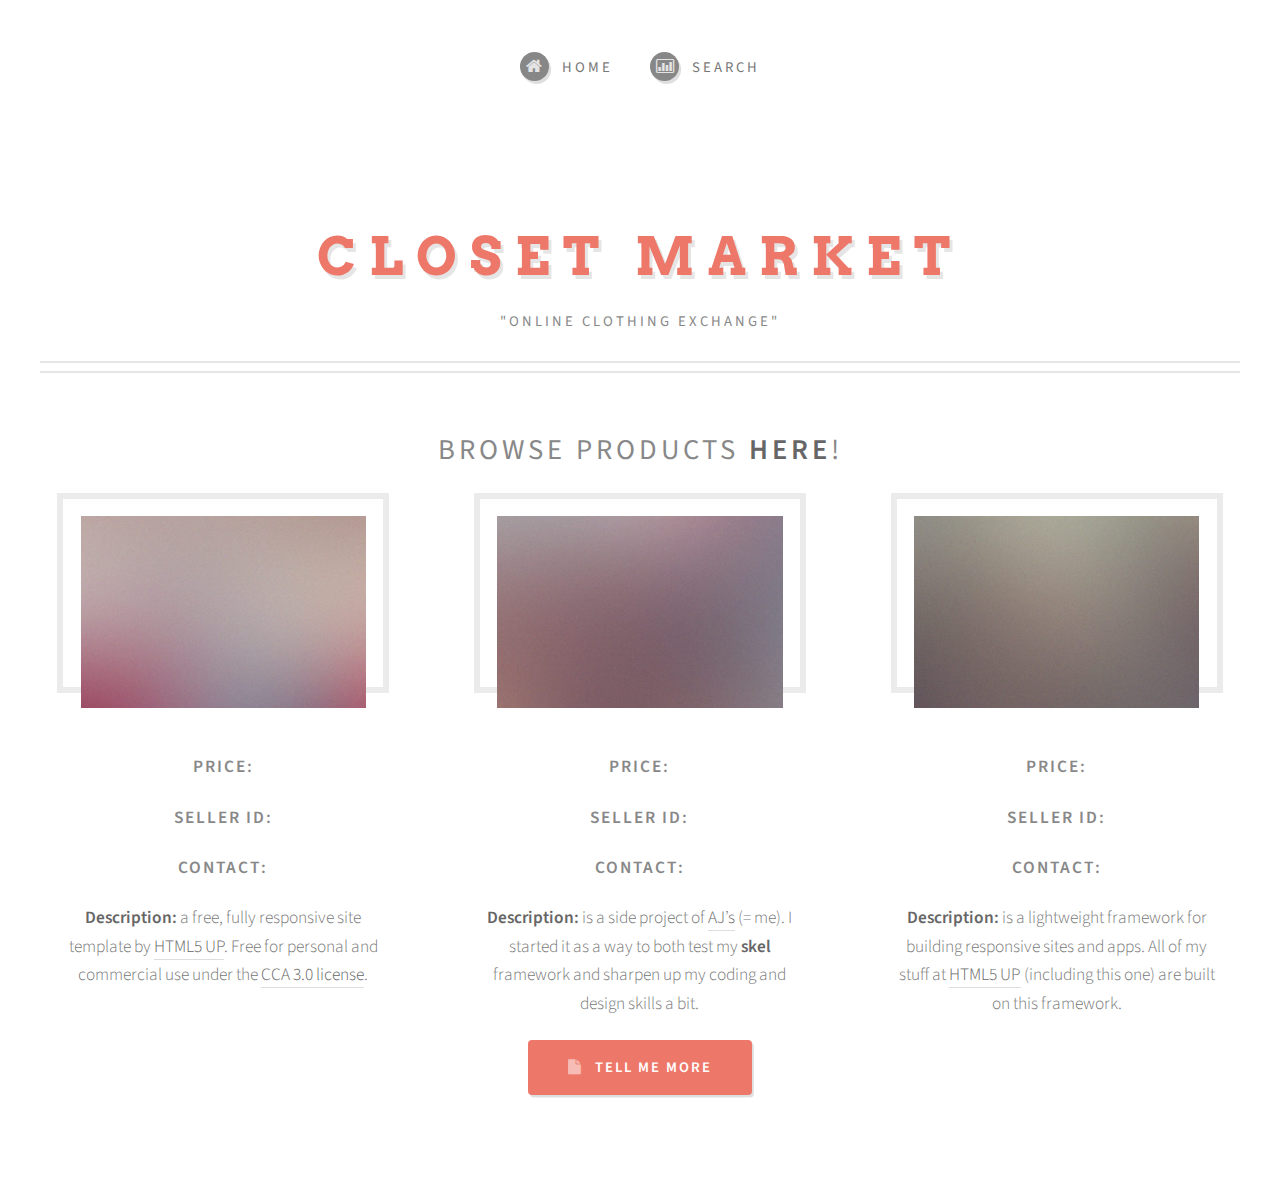
<file: index.html>
<!DOCTYPE HTML>
<!--
	Strongly Typed by HTML5 UP
	html5up.net | @n33co
	Free for personal and commercial use under the CCA 3.0 license (html5up.net/license)
-->
<html>
	<head>
		<title>Closet Market</title>
		<meta http-equiv="content-type" content="text/html; charset=utf-8" />
		<meta name="description" content="Online Clothing Exchange" />
		<meta name="keywords" content="" />
		<!--[if lte IE 8]><script src="css/ie/html5shiv.js"></script><![endif]-->
		<script src="js/jquery.min.js"></script>
		<script src="js/jquery.dropotron.min.js"></script>
		<script src="js/skel.min.js"></script>
		<script src="js/skel-layers.min.js"></script>
		<script src="js/init.js"></script>
		<noscript>
			<link rel="stylesheet" href="css/skel.css" />
			<link rel="stylesheet" href="css/style.css" />
			<link rel="stylesheet" href="css/style-desktop.css" />
		</noscript>
		<!--[if lte IE 8]><link rel="stylesheet" href="css/ie/v8.css" /><![endif]-->
	</head>
	<body class="homepage">

		<!-- Header -->
			<div id="header-wrapper">
				<div id="header" class="container">
					
					<!-- Logo -->
						<h1 id="logo"><a href="index.html">Closet Market</a></h1>
						<p>"Online Clothing Exchange"</p>
					
					<!-- Nav -->
						<nav id="nav">
							<ul>
								<li><a class="icon fa-home" href="index.html"><span>Home</span></a></li>
								<li>
									<a href="" class="icon fa-bar-chart-o"><span>Search</span></a>
											<ul>
												<li><a href="#">Magna phasellus</a></li>
												<li><a href="#">Etiam dolore nisl</a></li>
												<li><a href="#">Phasellus consequat</a></li>
											</ul>
								</li>
								<!-- <li><a class="icon fa-cog" href="left-sidebar.html"><span>Left Sidebar</span></a></li>
								<li><a class="icon fa-retweet" href="right-sidebar.html"><span>Right Sidebar</span></a></li>
								<li><a class="icon fa-sitemap" href="no-sidebar.html"><span>No Sidebar</span></a></li> -->
							</ul>
						</nav>

				</div>
			</div>
			
		<!-- Features -->
			<div id="features-wrapper">
				<section id="features" class="container">
					<header>
						<h2>Browse Products <strong>HERE</strong>!</h2>
					</header>
					<div class="row">
						<div class="4u">

							<!-- Feature -->
								<section>
									<a href="#" class="image featured"><img src="images/pic01.jpg" alt="" /></a>
									<header>
										<h3>Price:</h3>
										<h3>Seller id:</h3>
										<h3>Contact:</h3>
									</header>
									<p><strong>Description:</strong> a free, fully responsive site template 
									by <a href="http://html5up.net">HTML5 UP</a>. Free for personal and commercial use under the 
									<a href="http://html5up.net/license">CCA 3.0 license</a>.</p>
								</section>

						</div>
						<div class="4u">

							<!-- Feature -->
								<section>
									<a href="#" class="image featured"><img src="images/pic02.jpg" alt="" /></a>
									<header>
										<h3>Price:</h3>
										<h3>Seller id:</h3>
										<h3>Contact:</h3>
									</header>
									<p><strong>Description:</strong> is a side project of <a href="http://n33.co">AJ’s</a> (= me).  
									I started it as a way to both test my <strong>skel</strong> framework and sharpen up my coding
									and design skills a bit.</p>
								</section>
								
						</div>
						<div class="4u">

							<!-- Feature -->
								<section>
									<a href="#" class="image featured"><img src="images/pic03.jpg" alt="" /></a>
									<header>
										<h3>Price:</h3>
										<h3>Seller id:</h3>
										<h3>Contact:</h3>
									</header>
									<p><strong>Description:</strong> is a lightweight framework for building responsive 
									sites and apps. All of my stuff at <a href="http://html5up.net">HTML5 UP</a> (including this 
									one) are built on this framework.</p>
								</section>

						</div>
					</div>
					<ul class="actions">
						<li><a href="#" class="button icon fa-file">Tell Me More</a></li>
					</ul>
				</section>		
			</div>
		
		

		<!-- Footer -->
			<?php include 'footer.php'; ?>
		

	</body>
</html>
</file>
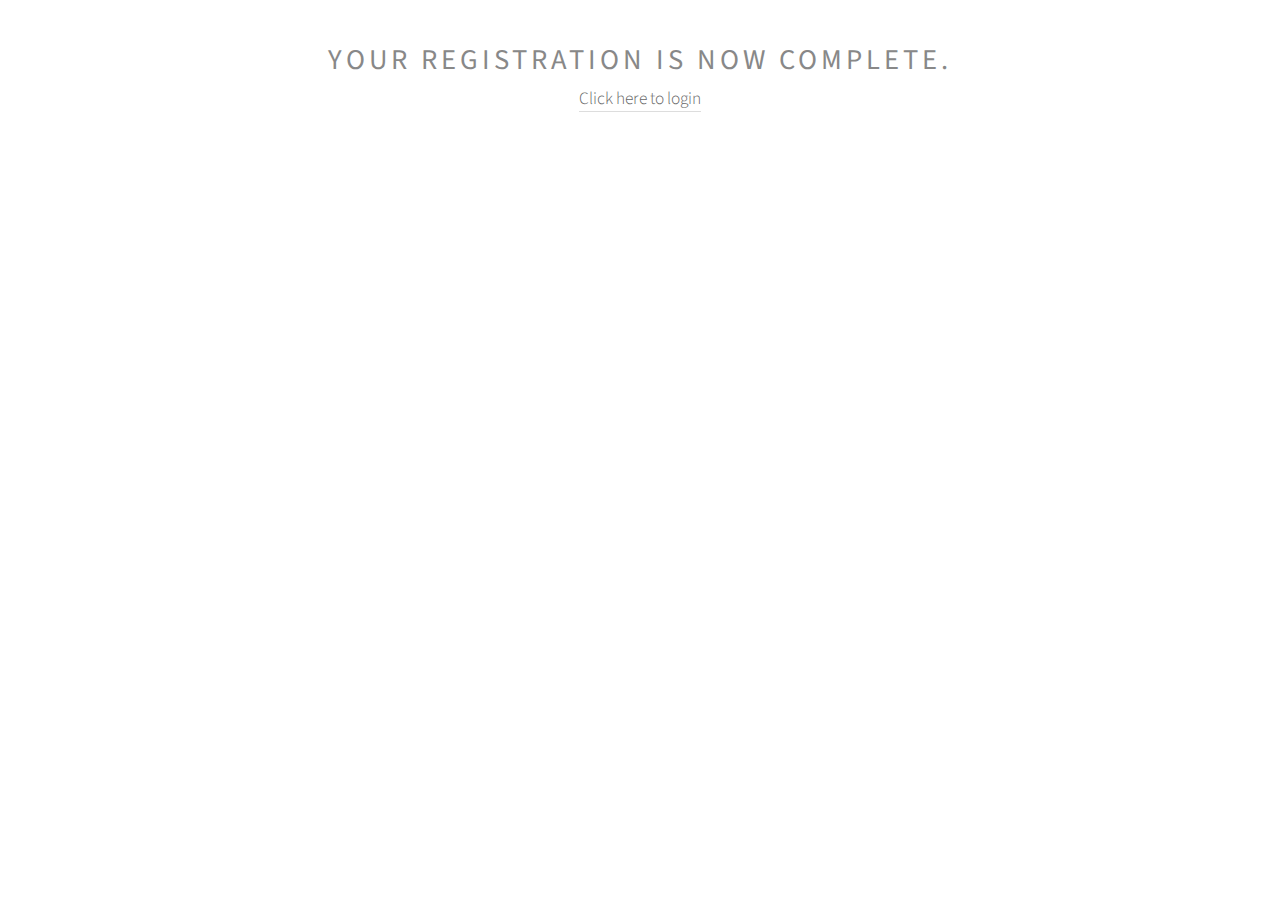
<file: thank-you-regd.html>
<!DOCTYPE HTML>
<html>
	<head>
      
      <title>Thank You From The ReSeller!</title>
		<meta http-equiv="content-type" content="text/html; charset=utf-8" />
		<meta name="description" content="Online Clothing Exchange" />
		<meta name="keywords" content="" />
		<!--[if lte IE 8]><script src="css/ie/html5shiv.js"></script><![endif]-->
		<script src="js/jquery.min.js"></script>
		<script src="js/jquery.dropotron.min.js"></script>
		<script src="js/skel.min.js"></script>
		<script src="js/skel-layers.min.js"></script>
		<script src="js/init.js"></script>
		<noscript>
			<link rel="stylesheet" href="css/skel.css" />
			<link rel="stylesheet" href="css/style.css" />
			<link rel="stylesheet" href="css/style-desktop.css" /> 
			
		</noscript>
     <link rel="stylesheet" href="css/fg_membersite.css">
	</head>
	<body class="homepage">
	<div id="features-wrapper">
			<h2>Your registration is now complete.</h2>
			<p>
			<a href='login.php'>Click here to login</a>
			</p>
	</div>

	
	</body>
</html>
</file>
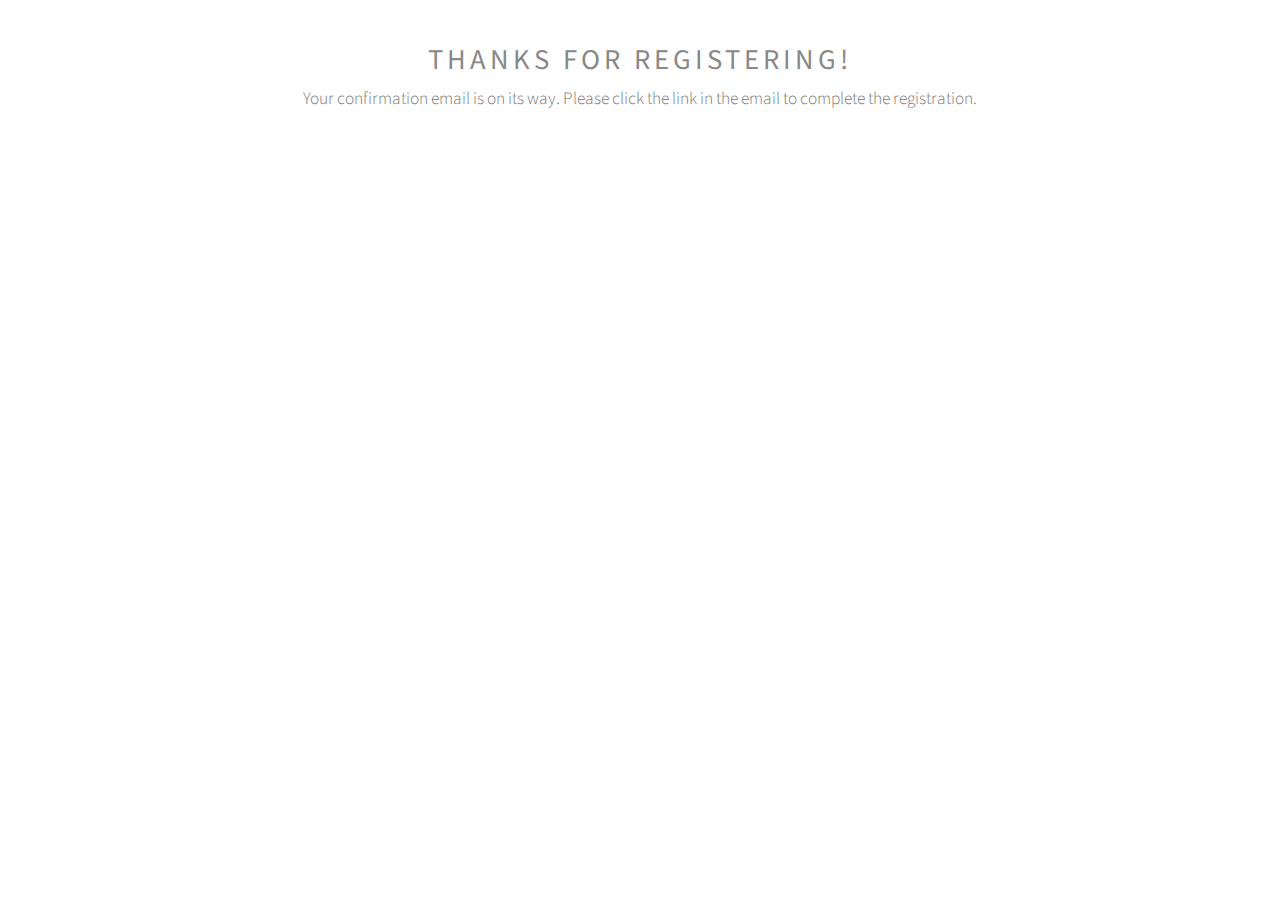
<file: thank-you.html>
<!DOCTYPE HTML>
<html>
	<head>
      
      <title>Thank You From The ReSeller!</title>
		<meta http-equiv="content-type" content="text/html; charset=utf-8" />
		<meta name="description" content="Online Clothing Exchange" />
		<meta name="keywords" content="" />
		<!--[if lte IE 8]><script src="css/ie/html5shiv.js"></script><![endif]-->
		<script src="js/jquery.min.js"></script>
		<script src="js/jquery.dropotron.min.js"></script>
		<script src="js/skel.min.js"></script>
		<script src="js/skel-layers.min.js"></script>
		<script src="js/init.js"></script>
		<noscript>
			<link rel="stylesheet" href="css/skel.css" />
			<link rel="stylesheet" href="css/style.css" />
			<link rel="stylesheet" href="css/style-desktop.css" /> 
			
		</noscript>
     <link rel="stylesheet" href="css/fg_membersite.css">
	</head>
	<body class="homepage">
	<div id="features-wrapper">
		<h2>Thanks for registering!</h2>
		Your confirmation email is on its way. Please click the link in the 
		email to complete the registration.
	</div>

	
	</body>
</html>
</file>
<file: css/style-desktop.css>
/*
	Strongly Typed by HTML5 UP
	html5up.net | @n33co
	Free for personal and commercial use under the CCA 3.0 license (html5up.net/license)
*/

/*********************************************************************************/
/* Basic                                                                         */
/*********************************************************************************/

	body,textarea,select
	{
		line-height: 1.65em;
		font-size: 13pt;
		text-align:center;
		
	}
	input
	{
	
		border:solid 1px #000000;
		
	
	}
	h2
	{
		font-size: 1.65em;
		font-weight: 400;
		letter-spacing: 4px;
		margin: 0 0 0 0;
		line-height: 1.75em;
	}

	h3
	{
		font-size: 1em;
		letter-spacing: 2px;
		margin: 0 0 1.25em 0;
	}

	/* Table */
	
		table
		{
		}
		
			table.default
			{
			}
			
				table.default thead
				{
					font-size: 0.85em;
					letter-spacing: 2px;
				}

	/* Button */
		
		input[type="button"],
		input[type="submit"],
		input[type="reset"],
		.button
		{
			font-size: 0.85em;
			letter-spacing: 2px;
			padding: 0.85em 2.75em 0.85em 2.75em;
		}
		
	/* List */

		ul.actions
		{
		}
		
			ul.actions li
			{
				display: inline-block;
				margin-left: 1em;
			}
			
			ul.actions li:first-child
			{
				margin-left: 0;
			}

		ul.divided
		{
		}

			ul.divided li
			{
				margin: 2.5em 0 0 0;
				padding: 2.5em 0 0 0;
			}

	/* Box */

		.box
		{
		}

			.box.post
			{
			}
			
				.no-sidebar .box.post > header
				{
					text-align: center;
				}

			.box.excerpt
			{
			}
			
				.box.excerpt .date
				{
					display: inline-block;
					font-size: 0.85em;
					letter-spacing: 2px;
					padding: 0.25em 1em 0.25em 1em;
					margin: 0 0 2.5em 0;
				}

/*********************************************************************************/
/* Wrappers                                                                      */
/*********************************************************************************/

	#header-wrapper
	{
	}

	#features-wrapper
	{
		padding: 2em 0 6em 0;
	}
	
	#banner-wrapper
	{
		padding: 3em 0 3em 0;
	}
	
	#main-wrapper
	{
		padding: 6em 0 6em 0;
	}
	
	#footer-wrapper
	{
		padding: 1em 0 0 0;
	}

/*********************************************************************************/
/* Header                                                                        */
/*********************************************************************************/

	#header
	{
		padding: 14em 0  2em 0;
	}
	
		#header h1
		{
			font-size: 3em;
			letter-spacing: 13px;
		}
		
		#header p
		{
			margin: 2.5em 0 0 0;
			font-size: 0.85em;
			letter-spacing: 3px;
		}

/*********************************************************************************/
/* Nav                                                                           */
/*********************************************************************************/

	#nav
	{
		position: absolute;
		top: 3em;
		left: 0;
		width: 100%;
	}

		#nav > ul > li
		{
			display: inline-block;
			padding-right: 2em;
		}
		
			#nav > ul > li:last-child
			{
				padding-right: 0;
			}

			#nav > ul > li > a
			{
				display: block;
			}

				#nav > ul > li > a > span
				{
					font-size: 0.85em;
					letter-spacing: 3px;
				}

			#nav > ul > li > ul
			{
				display: none;
			}
	
	.dropotron
	{
		text-align: left;
		border: solid 1px #e5e5e5;
		border-radius: 4px;
		background: #fff;
		background: rgba(255,255,255,0.965);
		box-shadow: 0px 2px 2px 0px rgba(0,0,0,0.1);
		padding: 0.75em 0 0.5em 0;
		min-width: 12em;
		margin-top: -moz-calc(-0.5em + 1px);
		margin-top: -webkit-calc(-0.5em + 1px);
		margin-top: -o-calc(-0.5em + 1px);
		margin-top: -ms-calc(-0.5em + 1px);
		margin-top: calc(-0.5em + 1px);
		margin-left: -2px;
	}
	
		.dropotron.level-0
		{
			margin-top: 1.5em;
			margin-left: -1em;
		}

			.dropotron.level-0:after
			{
				content: '';
				display: block;
				position: absolute;
				left: 1.25em;
				top: -moz-calc(-0.75em + 1px);
				top: -webkit-calc(-0.75em + 1px);
				top: -o-calc(-0.75em + 1px);
				top: -ms-calc(-0.75em + 1px);
				top: calc(-0.75em + 1px);
				border-left: solid 0.75em rgba(255,255,255,0);
				border-right: solid 0.75em rgba(255,255,255,0);
				border-bottom: solid 0.75em #fff;
			}

			.dropotron.level-0:before
			{
				content: '';
				display: block;
				position: absolute;
				left: 1.25em;
				top: -0.75em;
				border-left: solid 0.75em rgba(255,255,255,0);
				border-right: solid 0.75em rgba(255,255,255,0);
				border-bottom: solid 0.75em #ccc;
			}

		.dropotron span,
		.dropotron a
		{
			display: block;
			padding: 0.3em 1em 0.3em 1em;
			border: 0;
			border-top: solid 1px #f0f0f0;
			outline: 0;
		}

		.dropotron li:first-child > span,
		.dropotron li:first-child > a
		{
			border-top: 0;
			padding-top: 0;
		}
		
		.dropotron li:hover > span,
		.dropotron li:hover > a
		{
			color: #ed786a;
			-moz-transition: color 0.25s ease-in-out, border-bottom-color 0.25s ease-in-out;
			-webkit-transition: color 0.25s ease-in-out, border-bottom-color 0.25s ease-in-out;
			-o-transition: color 0.25s ease-in-out, border-bottom-color 0.25s ease-in-out;
			-ms-transition: color 0.25s ease-in-out, border-bottom-color 0.25s ease-in-out;
			transition: color 0.25s ease-in-out, border-bottom-color 0.25s ease-in-out;
		}
	
/*********************************************************************************/
/* Banner                                                                        */
/*********************************************************************************/
	
	#banner
	{
		padding: 10em 0 10em 0;
	}
	
		#banner p
		{
			font-size: 2em;
			line-height: 1.5em;
			letter-spacing: 4px;
		}
		
		#banner:before,
		#banner:after
		{
			content: '';
			display: block;
			position: absolute;
			top: 50%;
			width: 35px;
			height: 141px;
			margin-top: -70px;
			background: url('images/bracket.svg');
			opacity: 0.15;
		}
		
		#banner:before
		{
			left: 0;
		}
		
		#banner:after
		{
			right: 0;
			-moz-transform: scaleX(-1);
			-webkit-transform: scaleX(-1);
			-o-transform: scaleX(-1);
			-ms-transform: scaleX(-1);
			transform: scaleX(-1);
		}
		
/*********************************************************************************/
/* Content                                                                       */
/*********************************************************************************/
	
	#content
	{
	}

		#content > section,
		#content > article
		{
			margin: 5em 0 0 0;
			padding: 5em 0 0 0;
		}
		
		#content > section:first-child,
		#content > article:first-child
		{
			margin: 0;
			padding: 0;
		}
	
/*********************************************************************************/
/* Sidebar                                                                       */
/*********************************************************************************/
	
	#sidebar
	{
	}

		#sidebar > section,
		#sidebar > article
		{
			margin: 5em 0 0 0;
			padding: 5em 0 0 0;
		}
		
		#sidebar > section:first-child,
		#sidebar > article:first-child
		{
			margin: 0;
			padding: 0;
		}

/*********************************************************************************/
/* Copyright                                                                     */
/*********************************************************************************/

	#copyright
	{
		margin-top: 1em;
		padding-top: 1em;
	}
</file>
<file: css/ie/v8.css>
/*
	Strongly Typed by HTML5 UP
	html5up.net | @n33co
	Free for personal and commercial use under the CCA 3.0 license (html5up.net/license)
*/

/*********************************************************************************/
/* Basic                                                                         */
/*********************************************************************************/

	form input[type="text"],
	form input[type="email"],
	form input[type="password"],
	form select,
	form textarea,
	input[type="button"],
	input[type="submit"],
	input[type="reset"],
	.button,
	.box.excerpt .date
	{
		position: relative;
		-ms-behavior: url('css/ie/PIE.htc');
	}

	/* Sections/Article */
	
		section,
		article
		{
		}
		
			section > .last-child,
			article > .last-child
			{
				margin-bottom: 0;
			}

			section.last-child,
			article.last-child
			{
				margin-bottom: 0;
			}
			
/*********************************************************************************/
/* Wrappers                                                                      */
/*********************************************************************************/

	#banner-wrapper
	{
	}

		#banner-wrapper .inner
		{
			-ms-behavior: url('css/ie/backgroundsize.min.htc');
		}
</file>
<file: css/fg_membersite.css>
/*
Registration/Login Form by html-form-guide.com
You can customize all the aspects of the form in this style sheet
*/
#form fieldset
{

	width: auto;
	padding:20px;
	margin:0 auto;


}
#fg_membersite fieldset
{
   width: 33.3%;
   padding:5px;
   border:1px solid #ccc;
	-moz-border-radius: 10px;
	-webkit-border-radius: 10px;
	-khtml-border-radius: 10px;
	border-radius: 10px;   
	margin:0 auto;
	background: #f1f1f1;
	text-align:center;
}

#fg_membersite legend, #fg_membersite h2
{
	font-family:"Trebuchet MS";
   font-size: 1.3em;
   font-weight:bold;
   color:#333;
}

#fg_membersite label
{
  font-family:"Trebuchet MS";
   font-size:0.8em;
   font-weight: bold;
}

#fg_membersite input[type="text"],#fg_membersite textarea,
#fg_membersite input[type="password"]
{
  font-family : Arial, Verdana, sans-serif;
  font-size: 0.8em;
  line-height:140%;
  color : #000; 
  padding : 3px; 
  border : 1px solid #999;
    -moz-border-radius: 5px;
    -webkit-border-radius: 5px;
    -khtml-border-radius: 5px;
    border-radius: 5px;

}

#fg_membersite input[type="text"],
#fg_membersite input[type="password"]
{
  height:18px;
  width:auto;
  margin:0 auto;
}

 #fg_membersite #scaptcha
{
  width:60px;
  height:18px;
}

#fg_membersite input[type="submit"]
{
   width:auto;
   height:auto;
   padding:5px;
   text-align:center;
}

#fg_membersite textarea
{
  height:120px;
  width:310px;
}

#fg_membersite input[type="text"]:focus,
#fg_membersite textarea:focus
{
  color : #009;
  border : 1px solid #990000;
  background-color : #ffff99;
  font-weight:bold;
}

#fg_membersite .container
{
   margin-top:2px;
   margin-bottom: 2px;
}

#fg_membersite .error
{
   font-family: Verdana, Arial, sans-serif; 
   font-size: 0.7em;
   color: #900;
   background-color : #ffff00;
}

#fg_membersite #register_password_errorloc
{
    clear:both;
}

#fg_membersite  fieldset#antispam
{
   padding:2px;
   border-top:1px solid #EEE;
   border-left:0;
   border-right:0;
   border-bottom:0;
   width:350px;
}

#fg_membersite fieldset#antispam legend
{
   font-family : Arial, sans-serif;
   font-size: 0.8em;
   font-weight:bold;
   color:#333;   
}

#fg_membersite .short_explanation
{
   font-family : Arial, sans-serif;
   font-size: 0.6em;
   color:#333;   
}

/* spam_trap: This input is hidden. This is here to trick the spam bots*/
#fg_membersite .spmhidip
{
   display:none;
   width:10px;
   height:3px;
}
#fg_membersite #fg_crdiv
{
   font-family : Arial, sans-serif;
   font-size: 0.3em;
   opacity: .2;
   -moz-opacity: .2;
   filter: alpha(opacity=20);   
}
#fg_membersite  #fg_crdiv p
{
    display:none;
}

#fg_membersite_content li
{
font-family : Arial, sans-serif;
padding-top:10px;
padding-bottom:10px;
}
#fg_membersite_content
{
    font-family : Arial, sans-serif;
    font-size: 0.9em;
    line-height: 150%
}

#fg_membersite_content h2
{
   font-family : Arial, sans-serif;
   font-size: 1.5em;
   font-weight:bold;
   color:#333;
}
</file>
<file: css/skel.css>
/* Resets (http://meyerweb.com/eric/tools/css/reset/ | v2.0 | 20110126 | License: none (public domain)) */

	html,body,span,applet,object,iframe,h1,h2,h3,h4,h5,h6,p,blockquote,pre,a,abbr,acronym,address,big,cite,code,del,dfn,em,img,ins,kbd,q,s,samp,small,strike,strong,sub,sup,tt,var,b,u,i,center,dl,dt,dd,ol,ul,li,fieldset,form,label,table,caption,tbody,tfoot,thead,tr,th,td,article,aside,canvas,details,embed,figure,figcaption,footer,header,hgroup,menu,nav,output,ruby,section,summary,time,mark,audio,video{margin:0;padding:0;border:0;font-size:100%;font:inherit;vertical-align:baseline;}article,aside,details,figcaption,figure,footer,header,hgroup,menu,nav,section{display:block;}body{line-height:1;}ol,ul{list-style:none;}blockquote,q{quotes:none;}blockquote:before,blockquote:after,q:before,q:after{content:'';content:none;}table{border-collapse:collapse;border-spacing:0;}body{-webkit-text-size-adjust:none}

/* Box Model */
	legend
	{
		margin:5px;
		padding:5px;
		border:0;
		font-size:100%;
		font:inherit;
		vertical-align:baseline;
	
	
	
	
	}
	*, *:before, *:after {
		-moz-box-sizing: border-box;
		-webkit-box-sizing: border-box;
		box-sizing: border-box;
	}

/* Container */

	body {
		/* min-width: (containers) */
		min-width: 1200px;
	}

	.container {
		margin-left: auto;
		margin-right: auto;
		
		/* width: (containers) */
		width: 1200px;
	}

	/* Modifiers */
	
		.container.small {
			/* width: (containers) * 0.75; */
			width: 900px;
		}

		.container.big {
			width: 100%;

			/* max-width: (containers) * 1.25; */
			max-width: 1500px;

			/* min-width: (containers); */
			min-width: 1200px;
		}

/* Grid */

	.\31 2u { width: 100% }
	.\31 1u { width: 91.6666666667% }
	.\31 0u { width: 83.3333333333% }
	.\39 u { width: 75% }
	.\38 u { width: 66.6666666667% }
	.\37 u { width: 58.3333333333% }
	.\36 u { width: 50% }
	.\35 u { width: 41.6666666667% }
	.\34 u { width: 33.3333333333% }
	.\33 u { width: 25% }
	.\32 u { width: 16.6666666667% }
	.\31 u { width: 8.3333333333% }
	.\-11u { margin-left: 91.6666666667% }
	.\-10u { margin-left: 83.3333333333% }
	.\-9u { margin-left: 75% }
	.\-8u { margin-left: 66.6666666667% }
	.\-7u { margin-left: 58.3333333333% }
	.\-6u { margin-left: 50% }
	.\-5u { margin-left: 41.6666666667% }
	.\-4u { margin-left: 33.3333333333% }
	.\-3u { margin-left: 25% }
	.\-2u { margin-left: 16.6666666667% }
	.\-1u { margin-left: 8.3333333333% }

	/* Rows */
		#align
		{
		
			text-align:center;
		}
		.row > * {
			float: left;
			
		}

		.row:after {
			content: '';
			display: block;
			clear: both;
			height: 0;
			text-align:center;
		}

		.row:first-child > * {
			padding-top: 0 !important;
		}

		/* Normal */

			.row > * {
				/* padding-left: (gutters) */
				padding-left: 40px;
				
			}

			.row + .row > * {
				/* padding: (gutters) 0 0 (gutters) */
				padding: 40px 0 0 40px;
			}

			.row {
				/* margin-left: -(gutters) */
				margin-left: -40px;
			}

		/* Flush */

			.row.flush > * {
				padding-left: 0;
			}

			.row + .row.flush > * {
				padding: 0;
			}

			.row.flush {
				margin-left: 0;
			}

		/* Quarter */

			.row.quarter > * {
				/* padding-left: (gutters * 0.25) */
				padding-left: 10px;
			}

			.row + .row.quarter > * {
				/* padding: (gutters * 0.25) 0 0 (gutters * 0.25) */
				padding: 10px 0 0 10px;
			}

			.row.quarter {
				/* margin-left: -(gutters * 0.25) */
				margin-left: -10px;
			}

		/* Half */

			.row.half > * {
				/* padding-left: (gutters * 0.5) */
				padding-left: 20px;
			}

			.row + .row.half > * {
				/* padding: (gutters * 0.5) 0 0 (gutters * 0.5) */
				padding: 20px 0 0 20px;
			}

			.row.half {
				/* margin-left: -(gutters * 0.5) */
				margin-left: -20px;
			}

		/* One and (a) Half */

			.row.oneandhalf > * {
				/* padding-left: (gutters * 1.5) */
				padding-left: 60px;
			}

			.row + .row.oneandhalf > * {
				/* padding: (gutters * 1.5) 0 0 (gutters * 1.5) */
				padding: 60px 0 0 60px;
			}

			.row.oneandhalf {
				/* margin-left: -(gutters * 1.5) */
				margin-left: -60px;
			}

		/* Double */

			.row.double > * {
				/* padding-left: (gutters * 2) */
				padding-left: 80px;
			}

			.row + .row.double > * {
				/* padding: (gutters * 2) 0 0 (gutters * 2) */
				padding: 80px 0 0 80px;
			}

			.row.double {
				/* margin-left: -(gutters * 2) */
				margin-left: -80px;
			}
</file>
<file: css/style.css>
@charset 'UTF-8';
@import url("font-awesome.min.css");
@import url("http://fonts.googleapis.com/css?family=Source+Sans+Pro:300,400,600|Arvo:700");

/*
	Strongly Typed by HTML5 UP
	html5up.net | @n33co
	Free for personal and commercial use under the CCA 3.0 license (html5up.net/license)
*/

/*********************************************************************************/
/* Basic                                                                         */
/*********************************************************************************/

	body
	{
		background: #ffffff;
	}

		body.is-loading *
		{
			-moz-transition: none !important;
			-webkit-transition: none !important;
			-o-transition: none !important;
			-ms-transition: none !important;
			transition: none !important;
			-moz-animation: none !important;
			-webkit-animation: none !important;
			-o-animation: none !important;
			-ms-animation: none !important;
			animation: none !important;
		}

	body,input,textarea,select
	{
		font-family: 'Source Sans Pro';
		font-weight: 300;
		color: #777;
	}
	
	h1,h2,h3,h4,h5,h6
	{
		font-weight: 600;
		text-transform: uppercase;
		color: #888;
	}
	
		h1 a, h2 a, h3 a, h4 a, h5 a, h6 a
		{
			color: inherit;
			text-decoration: none;
			border: 0;
		}

	a
	{
		color: #666;
		text-decoration: none;
		border-bottom: solid 1px #ddd;
		-moz-transition: color 0.25s ease-in-out, border-bottom-color 0.25s ease-in-out;
		-webkit-transition: color 0.25s ease-in-out, border-bottom-color 0.25s ease-in-out;
		-o-transition: color 0.25s ease-in-out, border-bottom-color 0.25s ease-in-out;
		-ms-transition: color 0.25s ease-in-out, border-bottom-color 0.25s ease-in-out;
		transition: color 0.25s ease-in-out, border-bottom-color 0.25s ease-in-out;
	}

		a strong
		{
			-moz-transition: color 0.25s ease-in-out, border-bottom-color 0.25s ease-in-out;
			-webkit-transition: color 0.25s ease-in-out, border-bottom-color 0.25s ease-in-out;
			-o-transition: color 0.25s ease-in-out, border-bottom-color 0.25s ease-in-out;
			-ms-transition: color 0.25s ease-in-out, border-bottom-color 0.25s ease-in-out;
			transition: color 0.25s ease-in-out, border-bottom-color 0.25s ease-in-out;
		}
	
		a:hover
		{
			color: #ed786a;
			border-bottom-color: rgba(255,255,255,0);
		}
		
		a:hover strong
		{
			color: #ed786a;
		}

	strong, b
	{
		font-weight: 600;
		color: #666;
	}
	
	em, i
	{
		font-style: italic;
	}
	
	sub
	{
		position: relative;
		top: 0.5em;
		font-size: 0.8em;
	}
	
	sup
	{
		position: relative;
		top: -0.5em;
		font-size: 0.8em;
	}
	
	hr
	{
		border: 0;
		border-top: solid 1px #ddd;
	}
	
	blockquote
	{
		border-left: solid 0.5em #ddd;
		padding: 1em 0 1em 2em;
		font-style: italic;
	}
	
	p
	{
		text-align: justify;
	}
	
	p, ol, dl, table, blockquote
	{
		margin-bottom: 2em;
	}
	
	ul.top 
	{
		
		
		margin: 0 auto;
		text-align: center;
		
		
	}
	ul.top li
	{
		display: inline-block;
		padding: 1em;
		
		
	}

	br.clear
	{
		clear: both;
	}

	/* Sections/Article */
	
		section,
		article
		{
			margin: 1em;
			
		}
		
			section > :last-child,
			article > :last-child
			{
				margin-bottom: 0;
			}

			section:last-child,
			article:last-child
			{
				margin-bottom: 0;
			}

	/* Image */

		.image
		{
			display: inline-block;
			border: solid 6px #ebebeb !important;
			-moz-transition: opacity 0.25s ease-in-out;
			-webkit-transition: opacity 0.25s ease-in-out;
			-o-transition: opacity 0.25s ease-in-out;
			-ms-transition: opacity 0.25s ease-in-out;
			transition: opacity 0.25s ease-in-out;
		}
		
			a.image:hover
			{
				opacity: 0.9;
			}
		
			.image img
			{
				display: block;
				width: 100%;
			}

			.image.fit
			{
				display: block;
				width: 100%;
			}
			
			.image.featured
			{
				display: block;
				width: 100%;
				height:200px;
				margin: 0 0 3.5em 0;
				padding:1em;
			}
			
			.image.left
			{
				float: left;
				margin: 0 1.5em 1.5em 0;
				position: relative;
				top: 0.5em;
			}
			
			.image.centered
			{
				display: block;
				margin: 0 0 2em 0;
			}

				.image.centered img
				{
					margin: 0 auto;
					width: auto;
				}

	/* List */

		ul
		{
		}

			ul.default
			{
				list-style: disc;
				margin-left: 1em;
			}
			
				ul.default li
				{
					padding-left: 0.5em;
					margin: 0.75em 0 0.75em 0;
				}

				ul.default li:first-child
				{
					margin-top: 0;
				}

			ul.links
			{
				list-style: decimal;
				margin-left: 1em;
			}

				ul.links li
				{
					display: inline;
					border-left: solid 1px #d0d0d0;
					padding-left: 1em;
					margin-left: 1em;
				}
				
				ul.links li:first-child
				{
					margin-left: 0;
					padding-left: 0;
				}

			ul.actions
			{
				margin-top: 2.5em;
				clear: both;
			}

			ul.divided
			{
			}

				ul.divided li
				{
					border-top: solid 2px #e5e5e5;
				}

				ul.divided li:first-child
				{
					border-top: 0;
					margin-top: 0;
					padding-top: 0;
				}

			ul.icons
			{
			}	

				ul.icons > li
				{
					position: relative;
					padding: 2em 0 0 3em;
				}
				
				ul.icons > li:before
				{
					position: absolute;
					left: 0;
					top: 2em;
					display: block;
					background: #878787;
					color: #e4e4e4;
					width: 1.65em;
					height: 1.65em;
					border-radius: 1.65em;
					line-height: 1.65em;
					text-align: center;
					box-shadow: 0.125em 0.175em 0 0 rgba(0,0,0,0.125);
				}

				ul.icons > li:first-child
				{
					padding-top: 0;
				}
				
					ul.icons > li:first-child:before
					{
						top: 0;
					}

		ol
		{
		}

			ol.default 
			{
				list-style: decimal;
				margin-left: 1em;
			}
			
				ol.default  li
				{
					padding-left: 0.5em;
					margin: 0.75em 0 0.75em 0;
				}

				ol.default  li:first-child
				{
					margin-top: 0;
				}

	/* Form */

		form
		{
		}
		
			form label
			{
				font-weight: 600;
				text-transform: uppercase;
				color: #888;
				display: block;
				margin: 0 0 1em 0;
			}
		
			form input[type="text"],
			form input[type="email"],
			form input[type="password"],
			form select,
			form textarea
			{
				-webkit-appearance: none;
				text-align:left;
				display: block;
				border: 0;
				background: #e8e8e8;
				width: 100%;
				box-shadow: inset 2px 2px 0px 0px rgba(0,0,0,0.1);
				border-radius: 4px;
				line-height: 1.25em;
				padding: 0.75em 1em 0.75em 1em;
				-moz-transition: background-color 0.25s ease-in-out;
				-webkit-transition: background-color 0.25s ease-in-out;
				-o-transition: background-color 0.25s ease-in-out;
				-ms-transition: background-color 0.25s ease-in-out;
				transition: background-color 0.25s ease-in-out;
			}

				form input[type="text"]:focus,
				form input[type="email"]:focus,
				form input[type="password"]:focus,
				form select:focus,
				form textarea:focus
				{
					background: #f0f0f0;
				}
				
				form textarea
				{
					min-height: 11em;
				}

				form .formerize-placeholder
				{
					color: #555 !important;
				}

				form ::-webkit-input-placeholder
				{
					color: #555 !important;
					line-height: 1.35em;
				}

				form :-moz-placeholder
				{
					color: #555 !important;
				}

				form ::-moz-placeholder
				{
					color: #555 !important;
				}

				form :-ms-input-placeholder
				{
					color: #555 !important;
				}

				form ::-moz-focus-inner
				{
					border: 0;
				}
			
	/* Table */
	
		table
		{
			width: 100%;
		}
		
			table.default 
			{
				width: 100%;
			}
			
				table.default  tbody tr
				{
					border-top: solid 1px #E5E5E5;
				}

				table.default  tbody tr:first-child
				{
					border-top: 0;
				}
			
				table.default  td
				{
					padding: 0.75em 1em 0.75em 1em;
				}
				
				table.default  th
				{
					text-align: left;
					font-weight: bold;
					padding: 0.75em 1em 0.75em 1em;
				}
			
				table.default  thead
				{
					background: #878787;
					color: #fff;
					font-weight: 400;
					text-transform: uppercase;
					border: 0;
					box-shadow: 0.125em 0.175em 0 0 rgba(0,0,0,0.125);
				}
				
				table.default  tfoot
				{
					background: #F0F0F0;
					border-top: solid 2px #E5E5E5;
				}
				
				table.default  tbody
				{
				}

	/* Button */
		
		input[type="button"],
		input[type="submit"],
		input[type="reset"],
		.button
		{
			-webkit-appearance: none;
			position: relative;
			display: inline-block;
			background: none repeat scroll 0% 0% #ED786A;
			color: #fff !important;
			text-transform: uppercase;
			border-radius: 4px;
			border: 0;
			outline: 0;
			font-size: 1em;
			box-shadow: 0.125em 0.175em 0 0 rgba(0,0,0,0.125);
			font-weight: 600;
			-moz-transition: all 0.25s ease-in-out;
			-webkit-transition: all 0.25s ease-in-out;
			-o-transition: all 0.25s ease-in-out;
			-ms-transition: all 0.25s ease-in-out;
			transition: all 0.25s ease-in-out;
			text-align: center;
		}

			.button.icon:before
			{
				position: relative;
				padding-right: 0.75em;
				opacity: 0.5;
				top: 0.05em;
			}

			input[type="button"]:hover,
			input[type="submit"]:hover,
			input[type="reset"]:hover,
			.button:hover
			{
				background: #fd887a;
			}
			
			input[type="button"]:active,
			input[type="submit"]:active,
			input[type="reset"]:active,
			.button:active
			{
				background: #ed786a;
			}
		
			input[type="button"].alt,
			input[type="submit"].alt,
			input[type="reset"].alt,
			.button.alt
			{
				background: #878787;
			}

				input[type="button"].alt:hover,
				input[type="submit"].alt:hover,
				input[type="reset"].alt:hover,
				.button.alt:hover
				{
					background: #979797;
				}
				
				input[type="button"].alt:active,
				input[type="submit"].alt:active,
				input[type="reset"].alt:active,
				.button.alt:active
				{
					background: #878787;
				}

	/* Box */

		.box
		{
		}
		
			.box.excerpt
			{
			}
			
				.box.excerpt .date
				{
					background: #878787;
					color: #fff;
					font-weight: 400;
					text-transform: uppercase;
					border-radius: 4px;
					border: 0;
					box-shadow: 0.125em 0.175em 0 0 rgba(0,0,0,0.125);
				}

/*********************************************************************************/
/* Icons                                                                         */
/*********************************************************************************/

	.icon {
		position: relative;
		text-decoration: none;
	}

		.icon:before {
			-moz-osx-font-smoothing: grayscale;
			-webkit-font-smoothing: antialiased;
			font-family: FontAwesome;
			font-style: normal;
			font-weight: normal;
			text-transform: none !important;
		}

		.icon > .label {
			display: none;
		}

/*********************************************************************************/
/* Wrappers                                                                      */
/*********************************************************************************/

	#header-wrapper
	{
		position: relative;
		background: #fff;
		text-align: center;
	}

		#header-wrapper p
		{
			text-align: center;
		}
	
	#banner-wrapper
	{
		position: relative;
		overflow: hidden;
		background: #fff;
		color: #fff;
		text-align: center;
		border-top: solid 2px #e5e5e5;
		border-bottom: solid 2px #e5e5e5;
		box-shadow: inset 0px -8px 0px 0px #fff, inset 0px -10px 0px 0px #e5e5e5, inset 0px 8px 0px 0px #fff, inset 0px 10px 0px 0px #e5e5e5;
	}

		#banner-wrapper .inner
		{
			background: url('../images/banner.jpg');
			background-size: cover;
		}

		#banner-wrapper p
		{
			text-align: center;
		}
	
	#features-wrapper
	{
		position: relative;
		overflow: hidden;
		background: #fff;
		text-align: center;
	}
	
		#features-wrapper p
		{
			text-align: center;
		}
	
		#features-wrapper .actions
		{
			margin-top: 1.25em;
		}

	#main-wrapper
	{
		position: relative;
		overflow: hidden;
		background: #fff;
	}
	
	#footer-wrapper
	{
		position: relative;
		overflow: hidden;
		border-top: solid 2px #e5e5e5;
		background: #f0f0f0;
	}
	
		#footer-wrapper form input[type="text"],
		#footer-wrapper form input[type="email"],
		#footer-wrapper form input[type="password"],
		#footer-wrapper form select,
		#footer-wrapper form textarea
		{
			background: #f7f7f7;
		}
		
			#footer-wrapper form input[type="text"]:focus,
			#footer-wrapper form input[type="email"]:focus,
			#footer-wrapper form input[type="password"]:focus,
			#footer-wrapper form select:focus,
			#footer-wrapper form textarea:focus
			{
				background: #fff;
			}
		
		#footer-wrapper h2
		{
			text-align: center;
		}

/*********************************************************************************/
/* Header                                                                        */
/*********************************************************************************/
	
	#header
	{
		position: relative;
		border-bottom: solid 2px #e5e5e5;
		box-shadow: inset 0px -8px 0px 0px #fff, inset 0px -10px 0px 0px #e5e5e5;
	}

		#header h1
		{
			font-family: 'Arvo';
			font-weight: 700;
			color: #ed786a;
			text-shadow: 0.05em 0.075em 0 rgba(0,0,0,0.1);
		}

			#header h1 a
			{
				border: 0;
			}
			
		#header h6
		{
			font-family: 'Arvo';
			font-weight: bold;
			color: #ed786a;
			text-shadow: 0.05em 0.075em 0 rgba(0,0,0,0.1);
		}

			#header h6 a
			{
				border: 0;
			}
		
		
		#header p
		{
			text-transform: uppercase;
			font-weight: 400;
			color: #888;
		}

/*********************************************************************************/
/* Nav                                                                           */
/*********************************************************************************/

	#nav
	{
		cursor: default;
	}

		#nav > ul > li
		{
		}
		
			#nav > ul > li > a
			{
				border: 0;
				text-decoration: none;
				text-transform: uppercase;
				font-weight: 400;
				color: #777;
				outline: 0;
			}

				#nav > ul > li > a:before
				{
					display: inline-block;
					background: #878787;
					color: #e4e4e4;
					width: 1.65em;
					height: 1.65em;
					border-radius: 1.65em;
					line-height: 1.65em;
					text-align: center;
					box-shadow: 0.125em 0.175em 0 0 rgba(0,0,0,0.125);
					margin-right: 0.75em;
					-moz-transition: color 0.25s ease-in-out, background 0.25s ease-in-out;
					-webkit-transition: color 0.25s ease-in-out, background 0.25s ease-in-out;
					-o-transition: color 0.25s ease-in-out, background 0.25s ease-in-out;
					-ms-transition: color 0.25s ease-in-out, background 0.25s ease-in-out;
					transition: color 0.25s ease-in-out, background 0.25s ease-in-out;
				}
		
				#nav > ul > li > a > span
				{
					-moz-transition: color 0.25s ease-in-out;
					-webkit-transition: color 0.25s ease-in-out;
					-o-transition: color 0.25s ease-in-out;
					-ms-transition: color 0.25s ease-in-out;
					transition: color 0.25s ease-in-out;
				}

			#nav > ul > li.active,
			#nav > ul > li:hover
			{
			}

				#nav > ul > li.active > a,
				#nav > ul > li:hover > a
				{
				}

					#nav > ul > li.active > a:before,
					#nav > ul > li:hover > a:before
					{
						background: #ED786A;
						color: #fff;
					}
			
					#nav > ul > li.active > a > span,
					#nav > ul > li:hover > a > span
					{
						color: #ED786A;
					}

/*********************************************************************************/
/* Features                                                                      */
/*********************************************************************************/
	
	#features
	{
	}
	
/*********************************************************************************/
/* Banner                                                                        */
/*********************************************************************************/
	
	#banner
	{
		position: relative;
		text-transform: uppercase;
	}
	
		#banner p
		{
			font-weight: 400;
		}

		#banner strong
		{
			color: inherit;
		}
	
/*********************************************************************************/
/* Content                                                                       */
/*********************************************************************************/
	
	#content
	{
	}

		#content > section,
		#content > article
		{
			border-top: solid 2px #e5e5e5;
			box-shadow: inset 0px 8px 0px 0px #fff, inset 0px 10px 0px 0px #e5e5e5;
		}

			#content > section:first-child,
			#content > article:first-child
			{
				border-top: 0;
				box-shadow: none;
			}
	
/*********************************************************************************/
/* Sidebar                                                                       */
/*********************************************************************************/
	
	#sidebar
	{
	}

		#sidebar > section,
		#sidebar > article
		{
			border-top: solid 2px #e5e5e5;
			box-shadow: inset 0px 8px 0px 0px #fff, inset 0px 10px 0px 0px #e5e5e5;
		}

			#sidebar > section:first-child,
			#sidebar > article:first-child
			{
				border-top: 0;
				box-shadow: none;
			}
	
/*********************************************************************************/
/* Copyright                                                                     */
/*********************************************************************************/

	#copyright
	{
		border-top: solid 2px #e5e5e5;
		text-align: center;
	}
</file>
